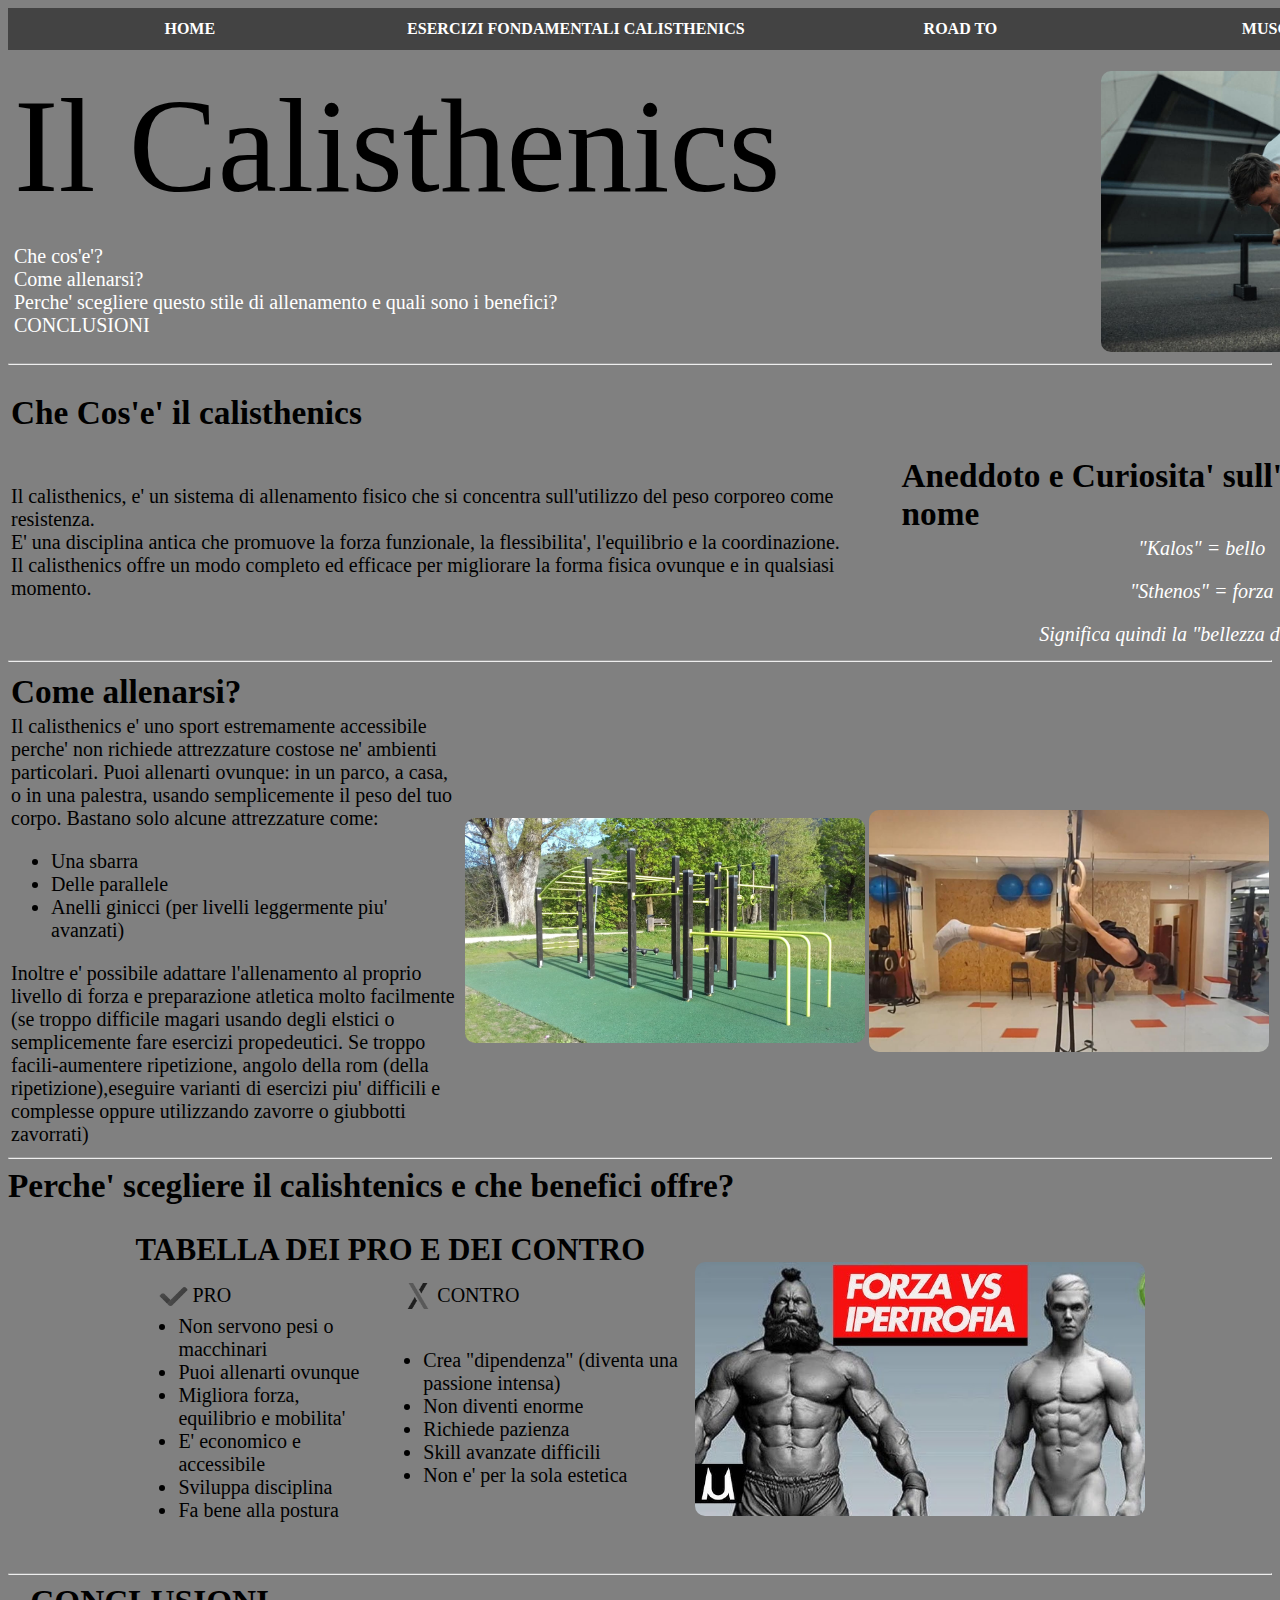
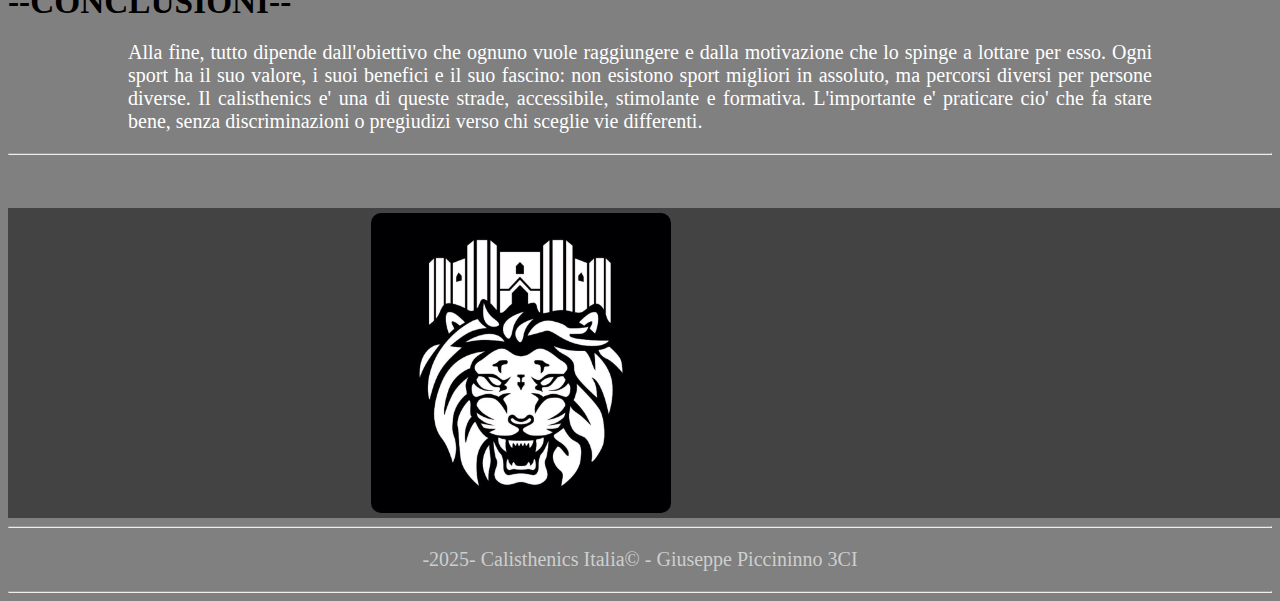
<file: index.html>
<!DOCTYPE PUBLIC HTML " --//W3C// DTD HTML 4.01 TRANSITIONAL--IT">
<html>
    <head bgcolor="grey">
        <meta http-equiv="Content-Type" content="html/text charset=iso-8859-1">
        <title>Calisthenics Hub</title>
        <link rel="stylesheet" href="./css/style.css">
        <!--Struttura di selezione pagine-->
        <div>
            
        <table class="header">
            <tr padding="5px">
                <th>
                    <a href="./index.html">HOME</a>
                </th>
                <th>
                    <a href="./pagine/esercizi.html">ESERCIZI FONDAMENTALI CALISTHENICS</a>
                </th>
                <th>
                    <a href="./pagine/road_to.html">ROAD TO</a>
                </th>
                <th>
                    <a href="./pagine/muscoli.html">MUSCOLI COINVOLTI</a>
                </th>
                <th>
                    <a href="./pagine/rami_c.html">ALTRI RAMI DEL CALISTHENICS</a>
                </th>
            </tr>
        </table>
        </div>
        <!--TITOLO e SOTTOTITOLO-->
        <table width="1800">
            <tr>
                <td>
                    <table>
                        <tr>
                            <td>
                                <span class="titolo_h">
                                    Il Calisthenics
                                </span>
                            </td>
                        </tr>
                        <tr>
                            <td>
                                <br>
                                <span class="sottotitolo_h">
                                    <a href="#cosa-e">Che cos'e'? </a> <br>
                                    <a href="#come-a">Come allenarsi?</a> <br>
                                    <a href="#pro_contro">Perche' scegliere questo stile di allenamento e quali sono i benefici?</a><br>
                                    <a href="#conclusioni">CONCLUSIONI</a>
                                </span>
                            </td>
                        </tr>
                    </table>
                </td>
                <td>
                    <br>
                    <img src="./img/home_page/planche.jpg" alt="foto rappresentativa del calisthenics" width="500px">
                </td>
            </tr>
        </table>
        <hr>
    </head>
    <body bgcolor="grey">
        <!--Che Cos'è il Calishenics-->
        <br>
        <table width="1500">
            <tr>
                <td>
                    <span>
                        <b>Che Cos'e' il calisthenics</b>
                    </span>
                </td>
            </tr>
            <tr>
                <td>
                    <span id="cosa-e">
                        Il calisthenics, e' un sistema di allenamento fisico
                        che si concentra sull'utilizzo del peso corporeo come resistenza.<br>
                         E' una disciplina antica che promuove la forza funzionale, la flessibilita',
                          l'equilibrio e la coordinazione. <br>Il calisthenics offre un modo completo ed
                         efficace per migliorare la forma fisica ovunque e in qualsiasi momento.
                    </span>
                </td>
                <td>
                    <table>
                        <tr>
                            <td>
                                <b>Aneddoto e Curiosita' sull'origine del nome</b>
                            </td>
                        </tr>
                        <br>
                        <tr>
                            <td id="aneddoto">
                                <p>
                                   <i>"Kalos" = bello</i> 
                                </p>
                                <p>
                                    <i>"Sthenos" = forza</i> 
                                </p>
                                <p>
                                    <i>Significa quindi la "bellezza della forza"</i> 
                                </p>
                            </td>
                            
                        </tr>
                    </table>
                </td>
            </tr>
        </table>

        <!--Come allenarsi-->
        <hr>
        <table>
            <tr>
                <td>
                    <span >
                        <b>Come allenarsi? </b>
                    </span>
                    <br>
                </td>
            </tr>
            <tr>
                <td colspan="2">
                    <span id="come-a">
                        Il calisthenics e' uno sport estremamente accessibile perche' non richiede attrezzature costose ne' ambienti particolari.
                        Puoi allenarti ovunque: in un parco, a casa, o in una palestra, usando semplicemente il peso del tuo corpo.
                        Bastano solo alcune attrezzature come:
                        <ul>    
                            <li>Una sbarra</li>
                            <li>Delle parallele</li>
                            <li>Anelli ginicci (per livelli leggermente piu' avanzati)</li>
                        </ul>
                        Inoltre e' possibile adattare l'allenamento al proprio livello di forza e preparazione atletica molto facilmente
                        (se troppo difficile magari usando degli elstici o semplicemente fare esercizi propedeutici. Se troppo facili-aumentere ripetizione,
                        angolo della rom (della ripetizione),eseguire varianti di esercizi piu' difficili e complesse oppure utilizzando zavorre o giubbotti zavorrati)
                    </span>
                </td>
                <td>
                    <img src="./img/home_page/parco_calistenico.jpg" alt="parco calisthenics" width="400">
                </td>
                <td>
                    <img src="./img/home_page/back_full.jpg" alt="back_full" width="400" >
                </td>
            </tr>
        </table>
        <hr>
        <!--Perchè scegliere il cali e che benefici offre-->
        <span>
            <b>Perche' scegliere il calishtenics e che benefici offre?</b>
        </span>
        <table id="pro_contro">
            <tr>
                <td>
                    <table>
                        <caption>TABELLA DEI PRO E DEI CONTRO</caption>
                        <tr>
                            <td  width="50px" align="right">
                                <img src="./img/home_page/icons8-segno-di-spunta-48.png" alt="spunta pro" width="30">
                            </td>
                            <td align="left">
                                PRO
                            </td >
                            <td  width="50px" align="right">
                                <img src="./img/home_page/icons8-x-48.png" alt="spunta contro" width="30">
                            </td>
                            <td align="left">
                                CONTRO
                            </td>
                        </tr>
                        <tr>
                            <td colspan="2">
                                <ul>
                                    <li>Non servono pesi o macchinari<br></li>
                                    <li>Puoi allenarti ovunque<br></li>
                                    <li>Migliora forza, equilibrio e mobilita'</li>
                                    <li>E' economico e accessibile</li>
                                    <li>Sviluppa disciplina</li>
                                    <li>Fa bene alla postura</li>
                                </ul> 
                            </td>
                            <td colspan="2">
                                <ul>
                                    <li>Crea "dipendenza" (diventa una passione intensa)</li>
                                    <li>Non diventi enorme</li>
                                    <li>Richiede pazienza</li>
                                    <li>Skill avanzate difficili</li>
                                    <li>Non e' per la sola estetica</li>
                                </ul>
                        
                            </td>
                        </tr>
                    </table>
                </td>
                <td>
                    <img src="./img/home_page/cali_vs_palestra.jpg" alt="foto cali vs BB" width="450x">
                </td>
            </tr>
        </table>
        <hr>
        <!--Conclusioni-->
        <span>
            <b>
                --CONCLUSIONI--
            </b>
        </span>
        <br>
        <p id="conclusioni">
            Alla fine, tutto dipende dall'obiettivo che ognuno vuole raggiungere e dalla motivazione che lo spinge a lottare per esso.
            Ogni sport ha il suo valore, i suoi benefici e il suo fascino: non esistono sport migliori in assoluto, ma percorsi diversi per persone diverse.
            Il calisthenics e' una di queste strade, accessibile, stimolante e formativa.
            L'importante e' praticare cio' che fa stare bene, senza discriminazioni o pregiudizi verso chi sceglie vie differenti.
        </p>
        <hr>
        <!--PIEDE DELLA PAGINA-->
        <table class="piede_p">
            <tr>
                <caption>Link Riferimento CXA CREW</caption>
                <th>
                    <img src="./img/CXA.jpg" width="300px" alt="LOGO CXA">
                </th>
                <th>
                    <table>
                        <tr>
                            <th>
                                <a target="_blank" href="https://www.facebook.com/cxacrew/"><img src="./img/icons8-facebook-logo-50.png" ></a>
                                <a target="_blank" href="https://www.instagram.com/cxa_crew/"><img width="50px" src="./img/icons8-instagram-logo-48.png"></a>
                            </th>
                        </tr>
                        <tr>
                            <th>
                                Canali social CXA CREW
                            </th>
                        </tr>
                    </table> 
                </th>
            </tr>
        </table>
        <!--COPYRIGHT-->
        <hr>
        <p class="cr">
            -2025- Calisthenics Italia&copy - Giuseppe Piccininno 3CI
        </p> 
           
        <hr>
    </body>
    
</html>
</file>
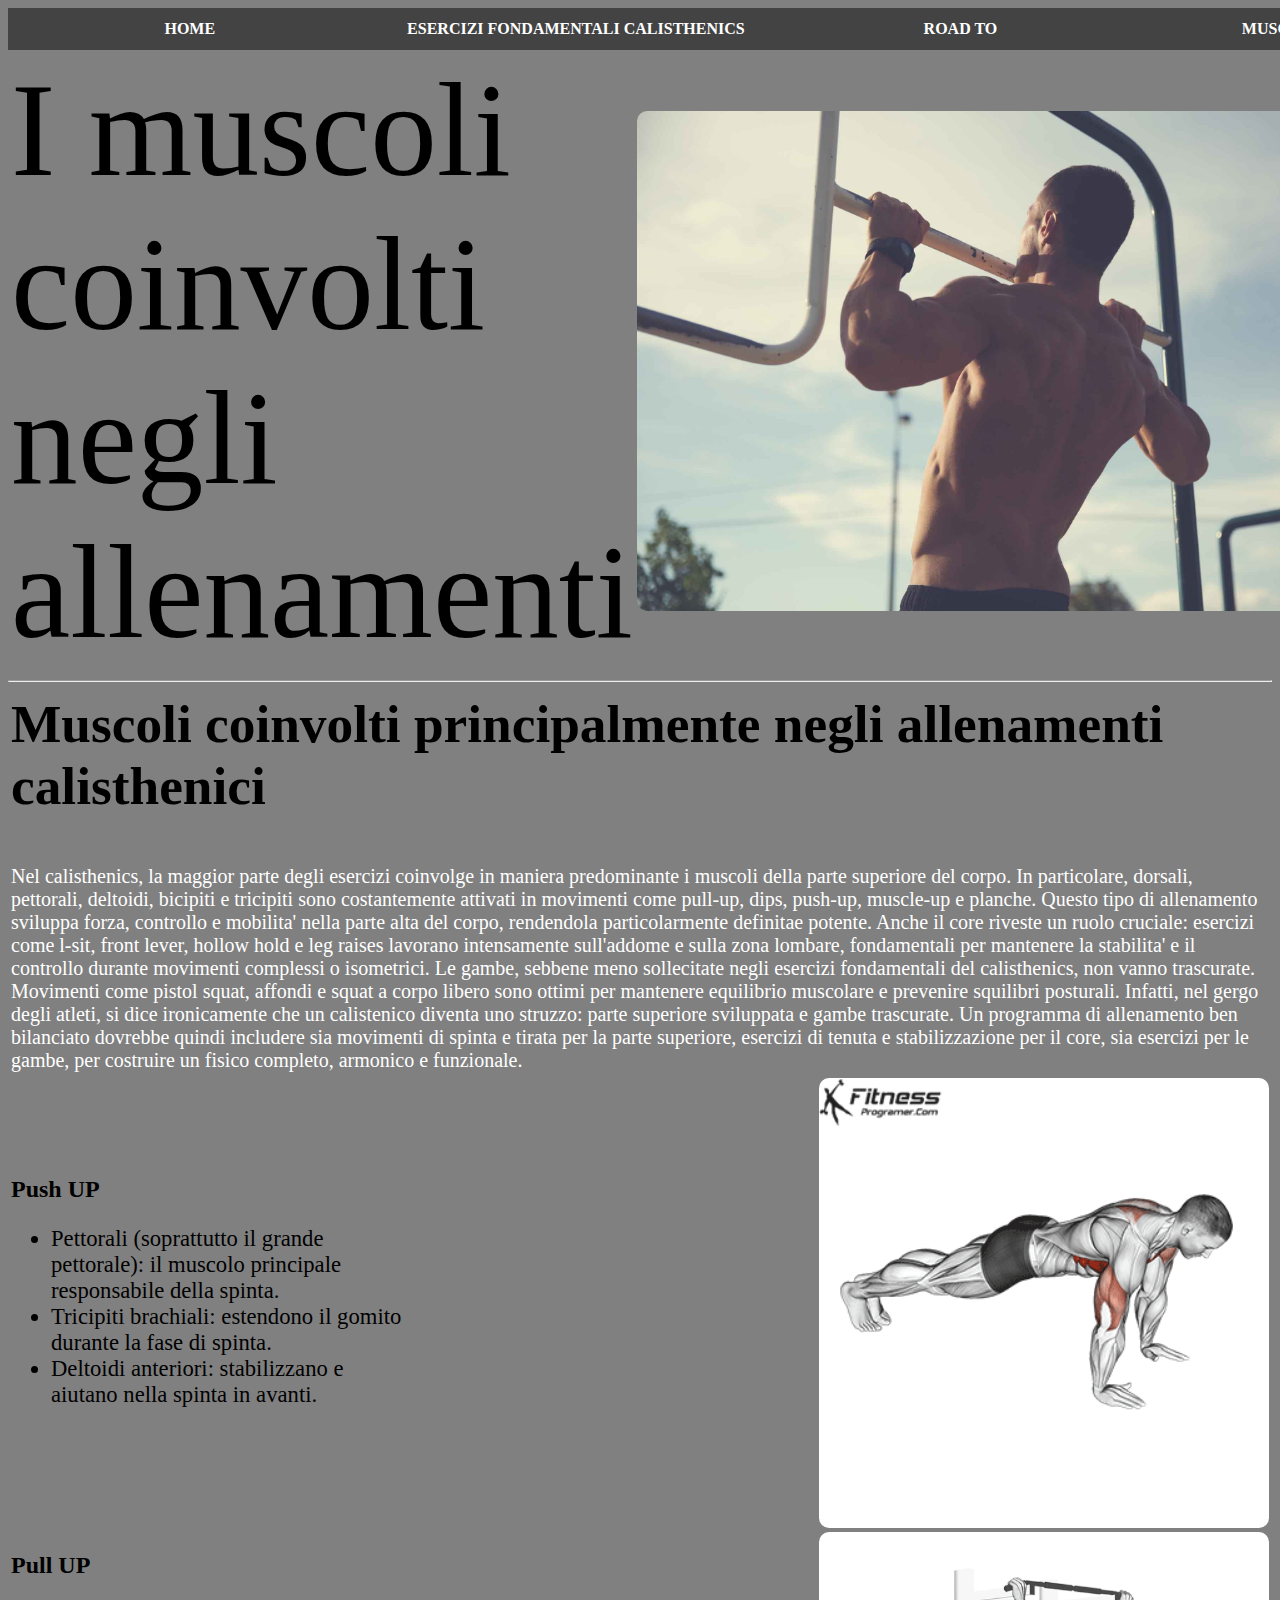
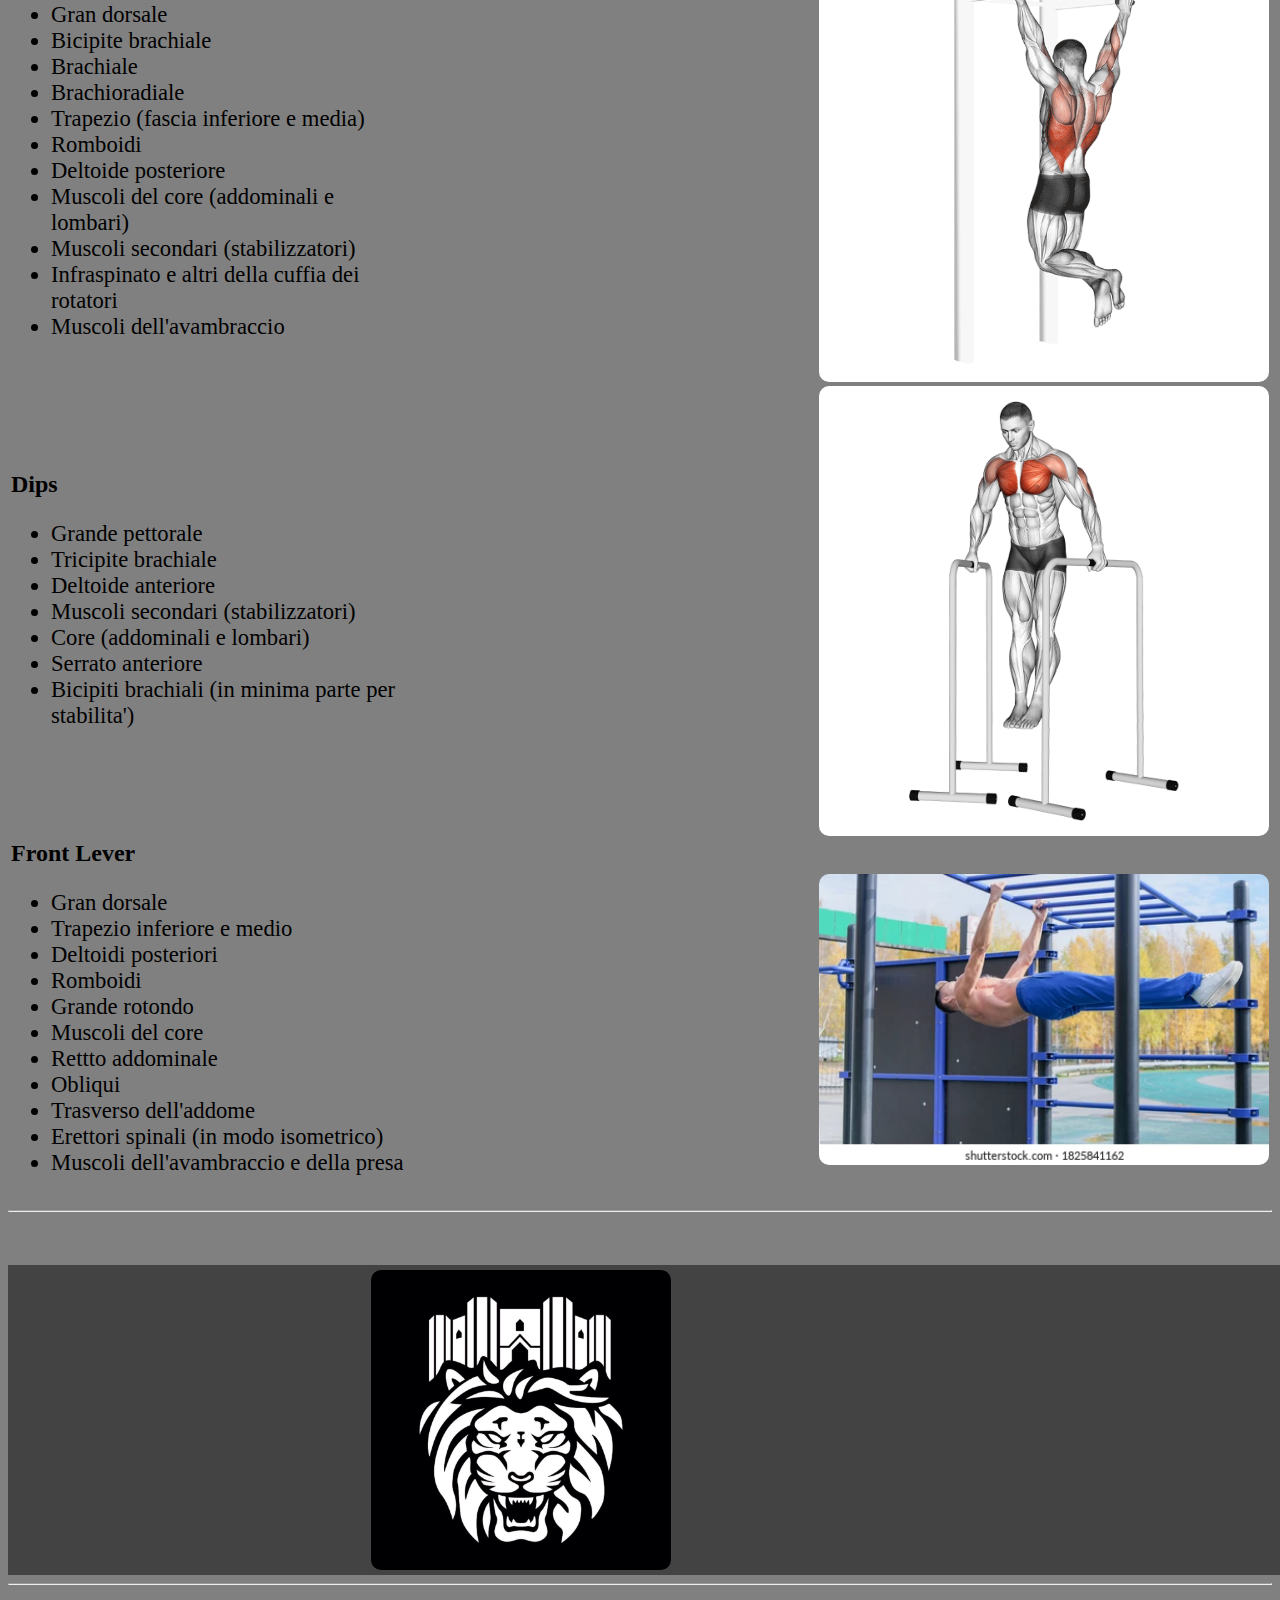
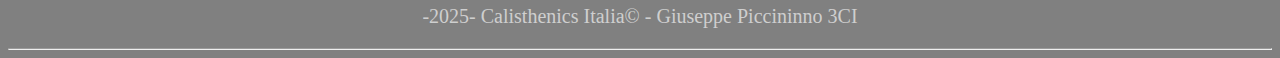
<file: pagine/muscoli.html>
<!DOCTYPE PUBLIC HTML " --//W3C// DTD HTML 4.01 TRANSITIONAL--IT">
<html>
    <head bgcolor="grey">
        <meta http-equiv="Content-Type" content="html/text charset=iso-8859-1">
        <title>MUSCOLI COINVOLTI</title>
        <link rel="stylesheet" href="../css/style.css">
        <!--Struttura di selezione pagine-->
        <div>
            
        <table class="header">
            <tr padding="5px">
                <th>
                    <a href="../index.html">HOME</a>
                </th>
                <th>
                    <a href="./esercizi.html">ESERCIZI FONDAMENTALI CALISTHENICS</a>
                </th>
                <th>
                    <a href="./road_to.html">ROAD TO</a>
                </th>
                <th>
                    <a href="./muscoli.html">MUSCOLI COINVOLTI</a>
                </th>
                <th>
                    <a href="./rami_c.html">ALTRI RAMI DEL CALISTHENICS</a>
                </th>
            </tr>
        </table>
        </div>
    </head>
    <body bgcolor="grey">
        <!--Titolo e intestazione-->
        <table>
            <tr>
                <td class="titolo_m">
                    <span>
                        I muscoli coinvolti negli allenamenti
                    </span>
                </td>
                <td>
                    <img title="pull-up" alt="pull-up" src="../img/muscoli/pull-up.jpg" width="750">
                </td>
            </tr>
        </table>

        <hr>
        <!--Spiegazione di quali sono i muscoli principalmente allenati nel cali-->
        <table class="s_muscoli">
            <tr>
                <td>
                    <h2>Muscoli coinvolti principalmente negli allenamenti calisthenici</h2>
                    
                </td>
            </tr>
            <tr>
                <td >
                    <p >
                        Nel calisthenics, la maggior parte degli esercizi coinvolge in maniera predominante
                        i muscoli della parte superiore del corpo. In particolare, dorsali, pettorali, 
                        deltoidi, bicipiti e tricipiti sono costantemente attivati in movimenti come pull-up,
                        dips, push-up, muscle-up e planche. Questo tipo di allenamento sviluppa forza, 
                        controllo e mobilita' nella parte alta del corpo, rendendola particolarmente definitae potente.
                        Anche il core riveste un ruolo cruciale: esercizi come l-sit, front lever, hollow hold 
                        e leg raises lavorano intensamente sull'addome e sulla zona lombare, fondamentali per 
                        mantenere la stabilita' e il controllo durante movimenti complessi o isometrici.
                        Le gambe, sebbene meno sollecitate negli esercizi fondamentali del calisthenics, non vanno
                        trascurate. Movimenti come pistol squat, affondi e squat a corpo libero sono ottimi per 
                        mantenere equilibrio muscolare e prevenire squilibri posturali. Infatti, nel gergo degli 
                        atleti, si dice ironicamente che un calistenico diventa uno struzzo: parte superiore 
                        sviluppata e gambe trascurate.
                        Un programma di allenamento ben bilanciato dovrebbe quindi includere sia movimenti di 
                        spinta e tirata per la parte superiore, esercizi di tenuta e stabilizzazione per il 
                        core, sia esercizi per le gambe, per costruire un fisico completo, armonico e funzionale.
                    </p>
                </td>
            </tr>
        </table>
        <!--Alcuni Esercizi -->
        <table class="esercizi">
            <tr>
                <!--Push up-->
                <td class="esercizi">
                    <h2>Push UP</h2>
                    <ul >
                        <li>Pettorali (soprattutto il grande pettorale): il muscolo principale responsabile della spinta.</li>
                        <li>Tricipiti brachiali: estendono il gomito durante la fase di spinta.</li>
                        <li>Deltoidi anteriori: stabilizzano e aiutano nella spinta in avanti.</li>
                    </ul>
                </td>
                <td width="400"></td>
                <td >
                    <img width="450" title="push-ups" alt="muscoli coinvolti nei push up" src="../img/esercizi_fondamentali/push-up-gif.gif">
                </td>
            </tr>
            <!--Pull-UP-->
            <tr>
                <td class="esercizi">
                    <h2>Pull UP</h2>
                    <ul>
                        <li>Gran dorsale </li>
                        <li>Bicipite brachiale</li>
                        <li>Brachiale</li>
                        <li>Brachioradiale</li>
                        <li>Trapezio (fascia inferiore e media)</li>
                        <li>Romboidi</li>
                        <li>Deltoide posteriore</li>
                        <li>Muscoli del core (addominali e lombari)</li>
                        <li>Muscoli secondari (stabilizzatori)</li>
                        <li>Infraspinato e altri della cuffia dei rotatori</li>
                        <li>Muscoli dell'avambraccio</li>
                    </ul>
                </td>
                <td width="400"></td>
                <td>
                    <img width="450" title="pull-up" alt="pull-up" src="../img/muscoli/pull_up.gif">
                </td>
            </tr>
            
            <tr>
                <!--Dips-->
                <td class="esercizi">
                    <h2>Dips</h2>
                    <ul >
                        <li>Grande pettorale</li>
                        <li>Tricipite brachiale</li>
                        <li>Deltoide anteriore</li>
                        <li>Muscoli secondari (stabilizzatori)</li>
                        <li>Core (addominali e lombari)</li>
                        <li>Serrato anteriore</li>
                        <li>Bicipiti brachiali (in minima parte per stabilita')</li>
                    </ul>
                </td>
                <td width="400"></td>
                <td >
                    <img width="450" title="dips" alt="muscoli coinvolti nei Dips" src="../img/muscoli/parallel-bar-dips.gif">
                </td>
            </tr>
            <!--Front Lever-->
            <tr>
                <td class="esercizi">
                    <h2>Front Lever</h2>
                    <ul >
                        <li>Gran dorsale</li>
                        <li>Trapezio inferiore e medio</li>
                        <li>Deltoidi posteriori</li>
                        <li>Romboidi</li>
                        <li>Grande rotondo</li>
                        <li>Muscoli del core</li>
                        <li>Rettto addominale</li>
                        <li>Obliqui</li>
                        <li>Trasverso dell'addome</li>
                        <li>Erettori spinali (in modo isometrico)</li>
                        <li>Muscoli dell'avambraccio e della presa</li>
                    </ul>
                </td>
                <td width="400"></td>
                <td>
                    <img width="450" title="front-lever" alt="front-lever" src="../img/muscoli/front_lever.webp">
                </td>
            </tr>
        </table>
        <hr>   
        <!--PIEDE DELLA PAGINA-->
        <table class="piede_p">
            <tr>
                <caption>Link Riferimento CXA CREW</caption>
                <th>
                    <img src="../img/CXA.jpg" width="300px" alt="LOGO CXA">
                </th>
                <th>
                    <table>
                        <tr>
                            <th>
                                <a title="CXA Facebook" target="_blank" href="https://www.facebook.com/cxacrew/"><img src="../img/icons8-facebook-logo-50.png" ></a>
                                <a title="CXA Instagram" target="_blank" href="https://www.instagram.com/cxa_crew/"><img width="50px" src="../img/icons8-instagram-logo-48.png"></a>
                            </th>
                        </tr>
                        <tr>
                            <th>
                                Canali social CXA CREW
                            </th>
                        </tr>
                    </table> 
                </th>
            </tr>
        </table>
        <!--COPYRIGHT-->
        <hr>
        <p class="cr">
            -2025- Calisthenics Italia&copy - Giuseppe Piccininno 3CI
        </p> 
           
        <hr>
    </body>
    </body>
</html>
</file>
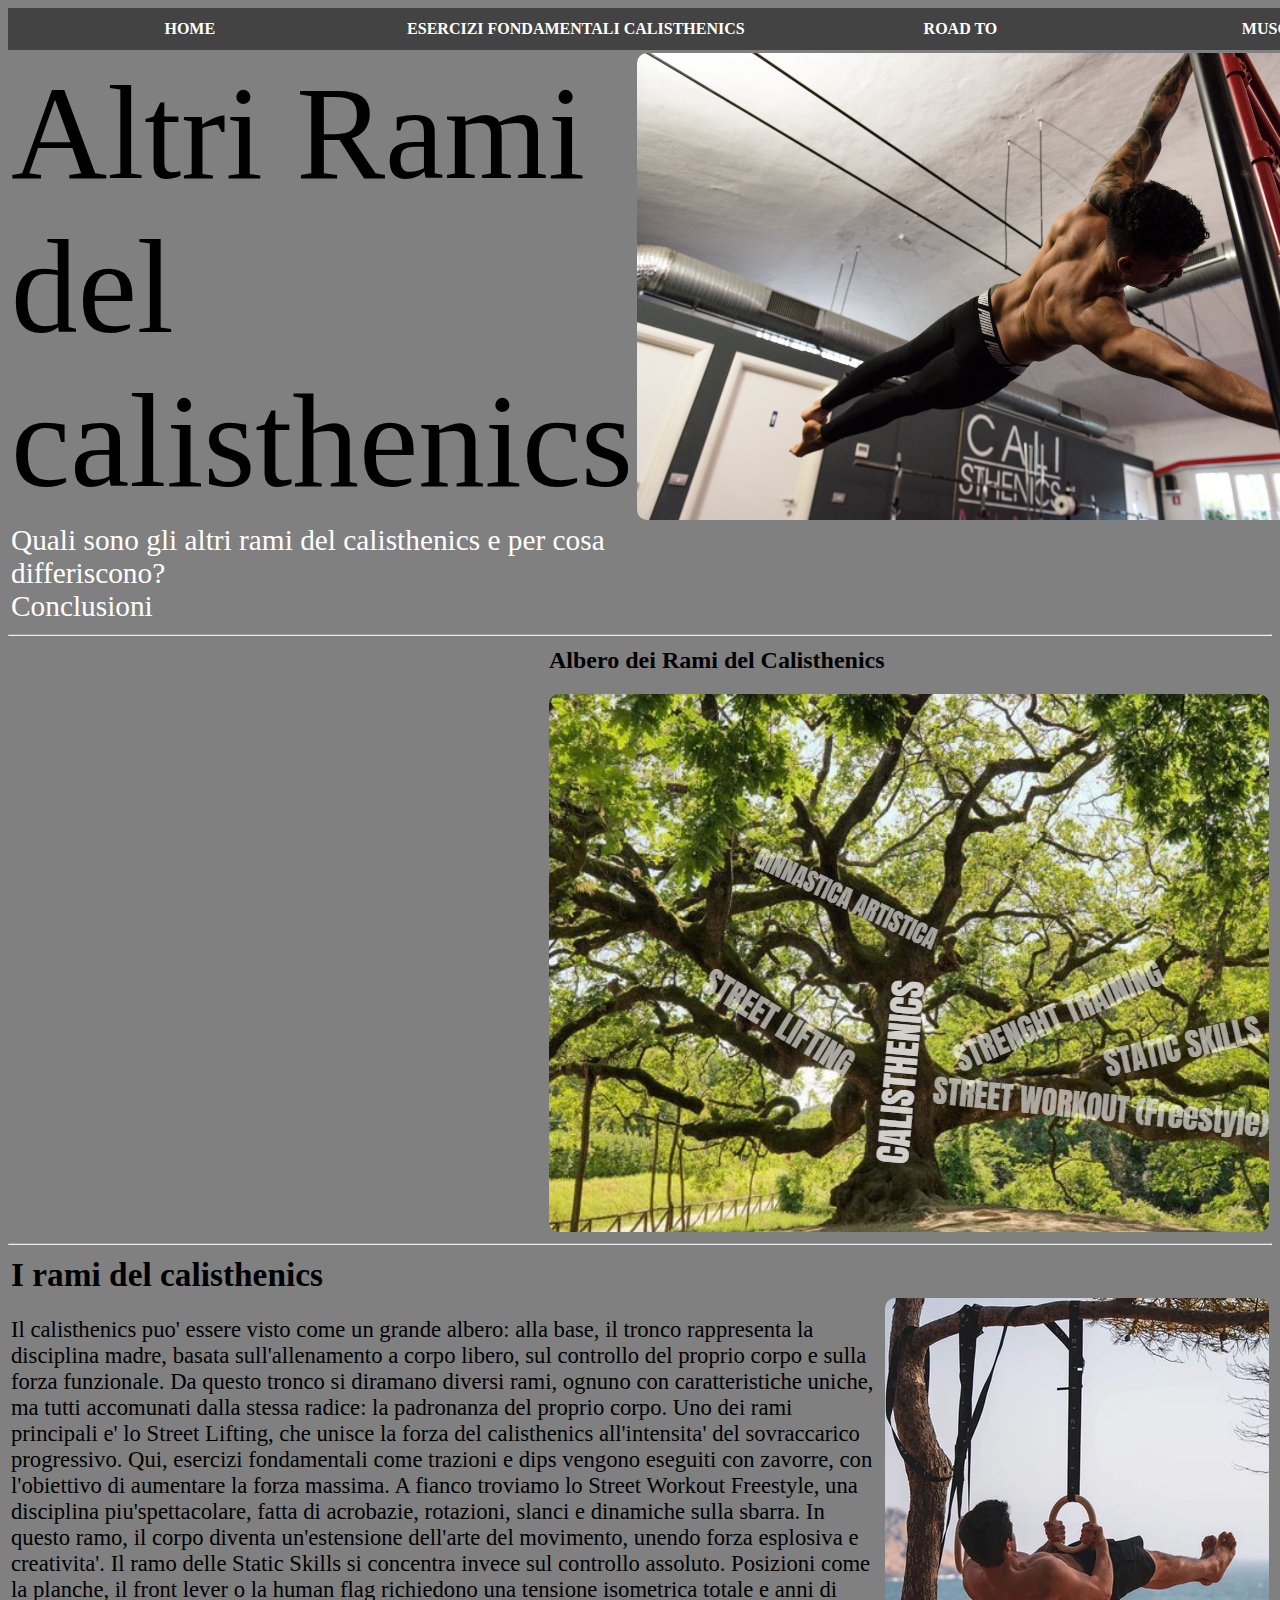
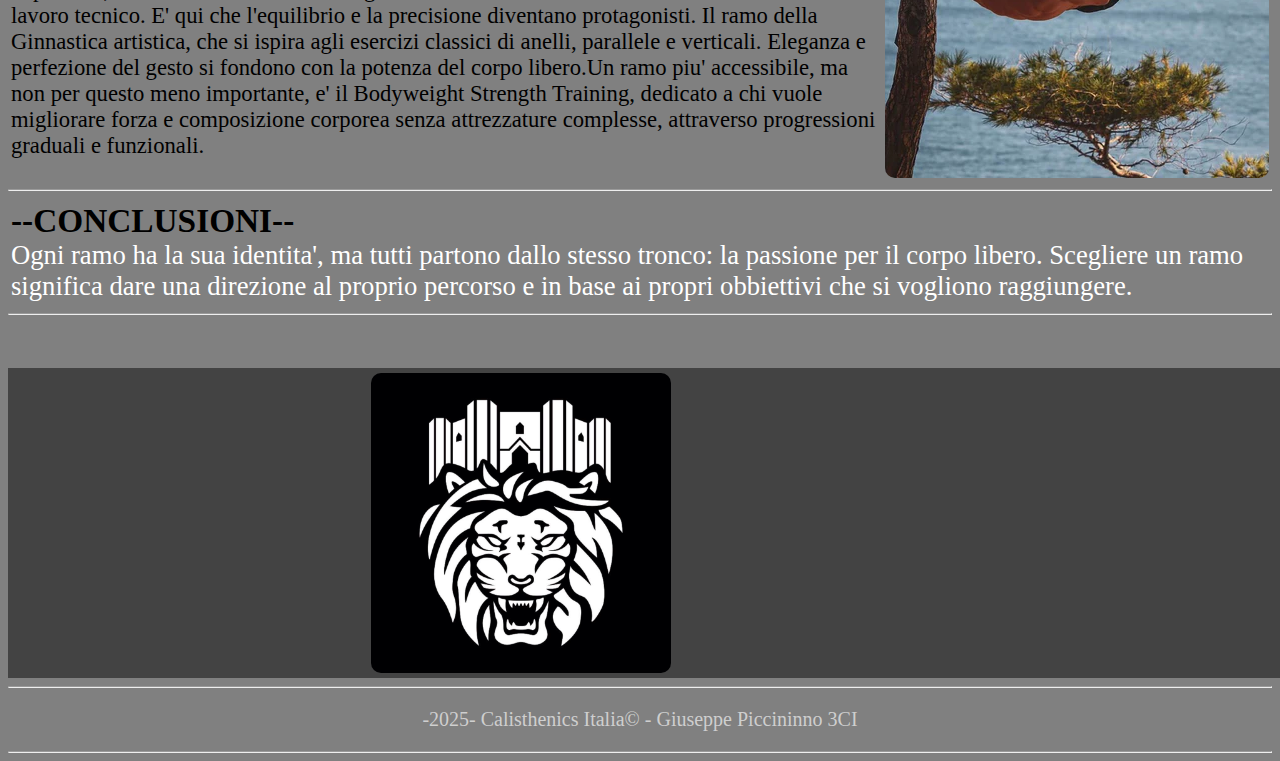
<file: pagine/rami_c.html>
<!DOCTYPE PUBLIC HTML " --//W3C// DTD HTML 4.01 TRANSITIONAL--IT">
<html>
    <head bgcolor="grey">
        <meta http-equiv="Content-Type" content="html/text charset=iso-8859-1">
        <title>ALTRI RAMI DEL CALISTHENICS</title>
        <link rel="stylesheet" href="../css/style.css">
        <!--Struttura di selezione pagine-->
        <div>
            
        <table class="header">
            <tr padding="5px">
                <th>
                    <a href="../index.html">HOME</a>
                </th>
                <th>
                    <a href="./esercizi.html">ESERCIZI FONDAMENTALI CALISTHENICS</a>
                </th>
                <th>
                    <a href="./road_to.html">ROAD TO</a>
                </th>
                <th>
                    <a href="./muscoli.html">MUSCOLI COINVOLTI</a>
                </th>
                <th>
                    <a href="./rami_c.html">ALTRI RAMI DEL CALISTHENICS</a>
                </th>
            </tr>
        </table>
        </div>
    </head>
    <body bgcolor="grey">
        <!--TITOLO e INTESTAZIONE-->
        <table>
            <tr>
                <td class="titolo_ar">
                    <span>
                        Altri Rami del calisthenics
                    </span>
                    
                </td>
                <td>
                    <img width="700" title="bandiera" alt="bandiera" src="../img/rami_cxa/bandiera.jpg">
                </td>
            </tr>
            <tr>
                <td class="sottotitolo_ar">
                    
                        <a href="#rami_cx">Quali sono gli altri rami del calisthenics e per cosa differiscono?</a><br>
                        <a href="#conclusione_ar">Conclusioni</a>
                    
                </td>
            </tr>
        </table>
        <hr>
        <!--Immagine albero del calisthenics-->
        <table >
            <tr>
                <td width="45%"></td>
                <td class="esercizi">
                    <h2>Albero dei Rami del Calisthenics</h2>
                    <img  alt="Albero della vita" title="albero rami del calisthenics" src="../img/rami_cxa/albero_rami.png">
                </td>
            </tr>
        </table>
        <hr>
        <!--Spigazione RAMI-->
        <table id="rami_cx">
            <tr>
                <td>
                    <b>I rami del calisthenics</b>
                </td>
            </tr>
            <tr>
                <td class="esercizi">
                    <span>
                        Il calisthenics puo' essere visto come un grande albero: alla base, il tronco rappresenta la disciplina madre, 
                        basata sull'allenamento a corpo libero, sul controllo del proprio corpo e sulla forza funzionale. 
                        Da questo tronco si diramano diversi rami, ognuno con caratteristiche uniche, ma tutti accomunati dalla stessa radice:
                        la padronanza del proprio corpo.
                        Uno dei rami principali e' lo Street Lifting, che unisce la forza del calisthenics all'intensita' del sovraccarico 
                        progressivo. Qui, esercizi fondamentali come trazioni e dips vengono eseguiti con zavorre, con l'obiettivo di aumentare la forza massima.
                        A fianco troviamo lo Street Workout Freestyle, una disciplina piu'spettacolare, fatta di acrobazie, rotazioni, slanci 
                        e dinamiche sulla sbarra. In questo ramo, il corpo diventa un'estensione dell'arte del movimento, unendo forza esplosiva e creativita'.
                        Il ramo delle Static Skills si concentra invece sul controllo assoluto. Posizioni come la planche, il front lever o la human flag 
                        richiedono una tensione isometrica totale e anni di lavoro tecnico. E' qui che l'equilibrio e la precisione diventano protagonisti.
                        Il ramo della Ginnastica artistica, che si ispira agli esercizi classici di anelli, parallele e verticali. 
                        Eleganza e perfezione del gesto si fondono con la potenza del corpo libero.Un ramo piu' accessibile, 
                        ma non per questo meno importante, e' il Bodyweight Strength Training, dedicato a chi vuole migliorare 
                        forza e composizione corporea senza attrezzature complesse, attraverso progressioni graduali e funzionali.              
                    </span>
                </td>
                <td >
                    <img title="victoria" alt="foto victoria" src="../img/rami_cxa/victoria_lever.webp">
                </td>
            </tr>
        </table>
        <hr>
        <!--CONCLUSIONE-->
        <table id="conclusione_ar">
            <tr>
                <td class="conclusione_ar">
                    <b>--CONCLUSIONI--</b>
                    <br>
                    <span >
                        Ogni ramo ha la sua identita', ma tutti partono dallo stesso tronco: la passione per il corpo libero. 
                        Scegliere un ramo significa dare una direzione al proprio percorso e in base ai propri obbiettivi che 
                        si vogliono raggiungere.
                    </span>
                </td>
            </tr>
        </table>
        <hr>
        <!--PIEDE DELLA PAGINA-->
        <table class="piede_p">
            <tr>
                <caption>Link Riferimento CXA CREW</caption>
                <th>
                    <img src="../img/CXA.jpg" width="300px" alt="LOGO CXA">
                </th>
                <th>
                    <table>
                        <tr>
                            <th>
                                <a title="CXA Facebook" target="_blank" href="https://www.facebook.com/cxacrew/"><img src="../img/icons8-facebook-logo-50.png" ></a>
                                <a title="CXA Instagram" target="_blank" href="https://www.instagram.com/cxa_crew/"><img width="50px" src="../img/icons8-instagram-logo-48.png"></a>
                            </th>
                        </tr>
                        <tr>
                            <th>
                                Canali social CXA CREW
                            </th>
                        </tr>
                    </table> 
                </th>
            </tr>
        </table>
        <!--COPYRIGHT-->
        <hr>
        <p class="cr">
            -2025- Calisthenics Italia&copy - Giuseppe Piccininno 3CI
        </p> 
           
        <hr>
    </body>
    </body>
</html>
</file>
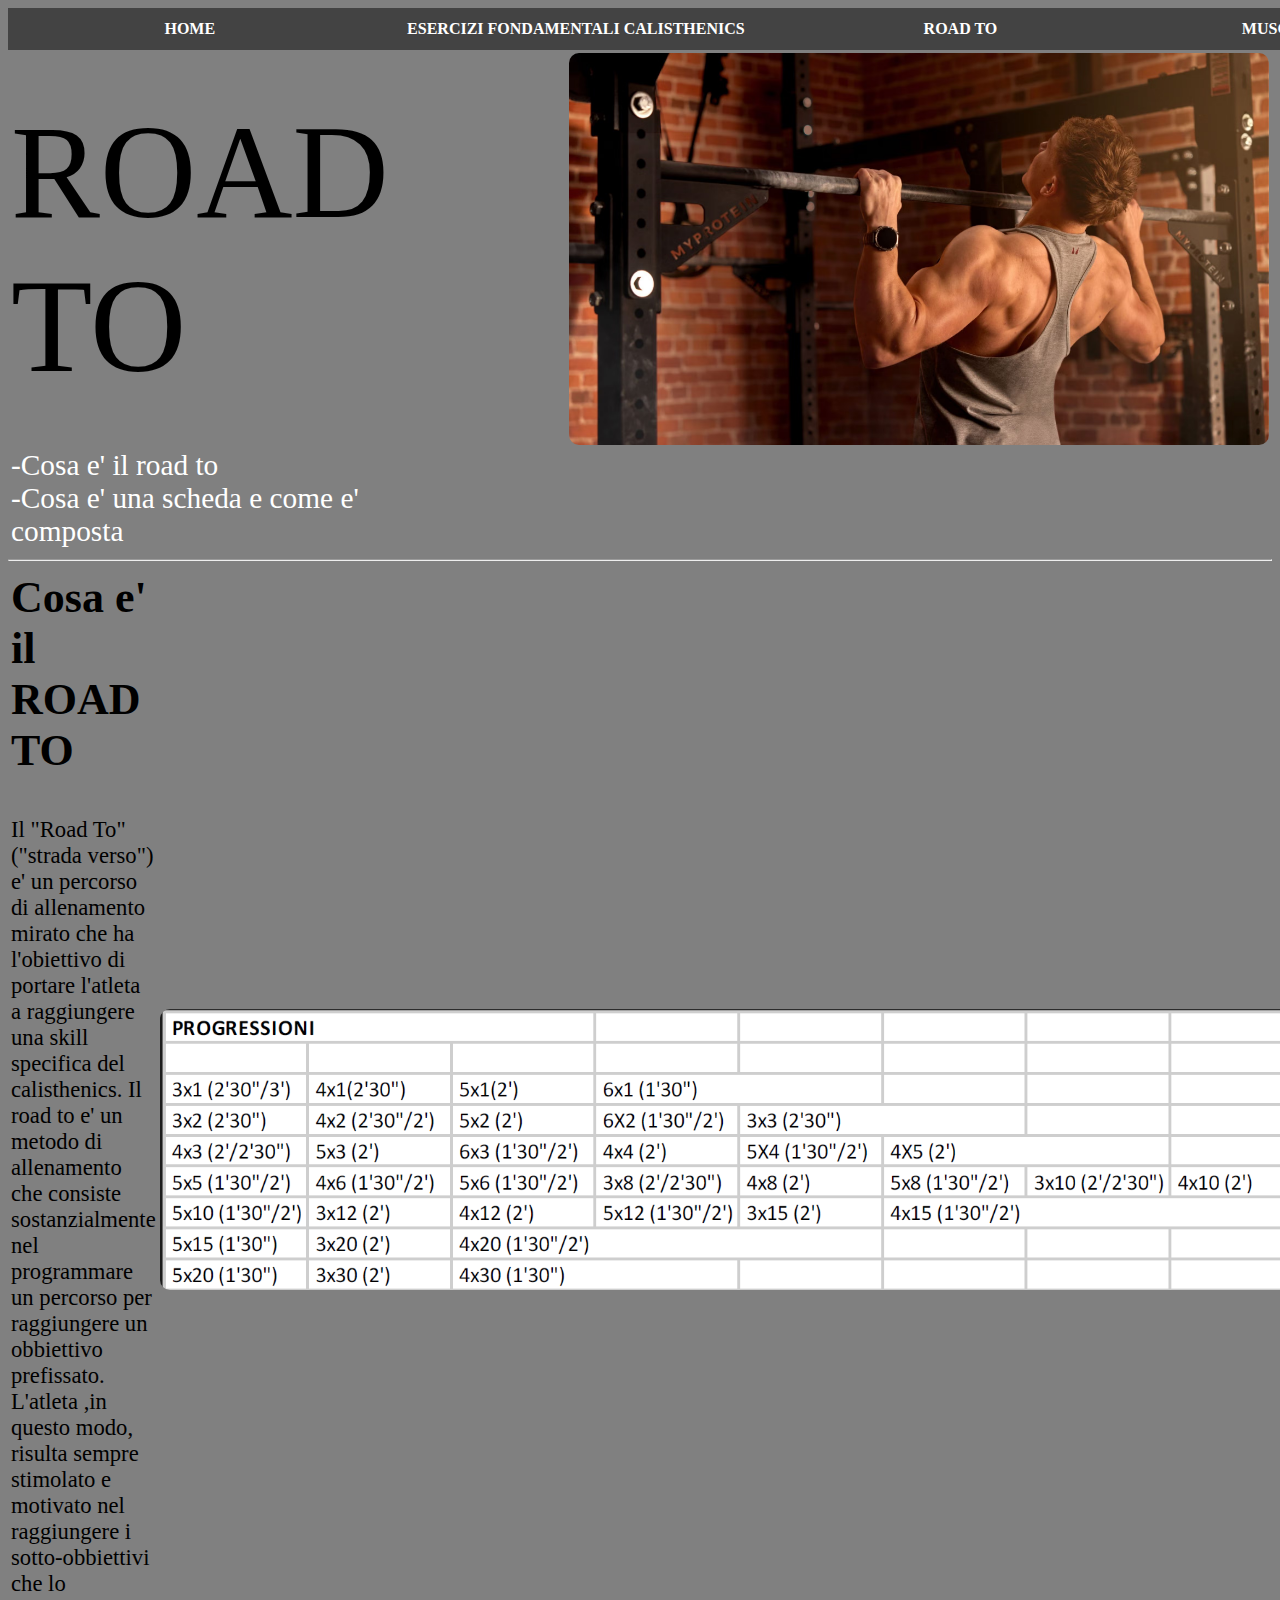
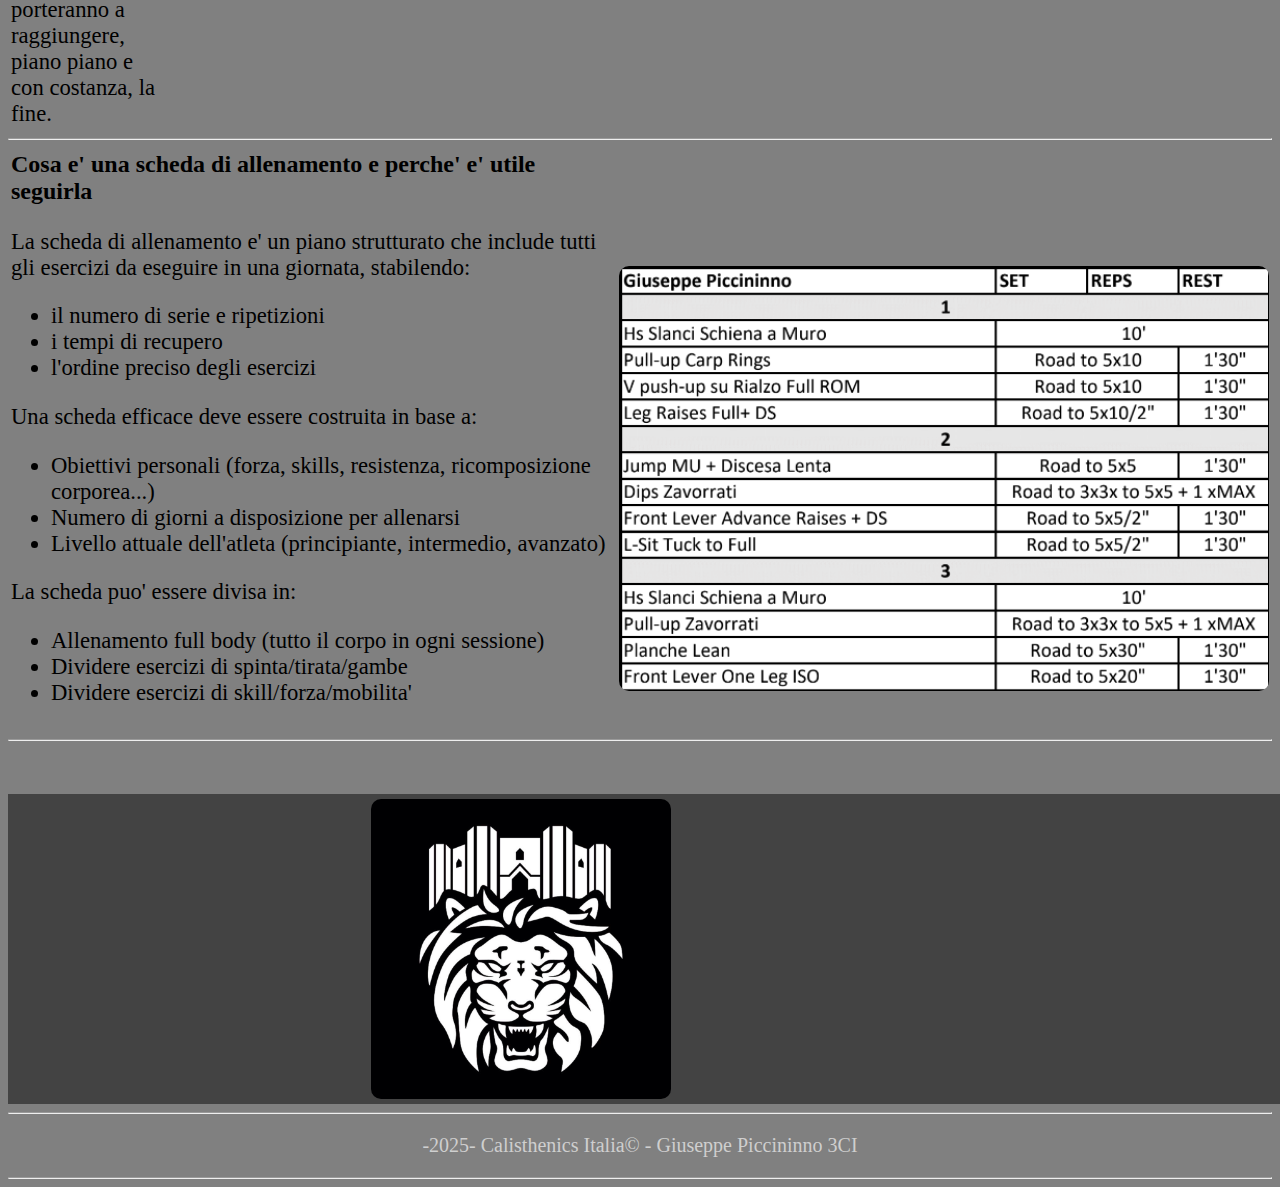
<file: pagine/road_to.html>
<!DOCTYPE PUBLIC HTML " --//W3C// DTD HTML 4.01 TRANSITIONAL--IT">
<html>
    <head bgcolor="grey">
        <meta http-equiv="Content-Type" content="html/text charset=iso-8859-1">
        <title>ROAD TO</title>
        <link rel="stylesheet" href="../css/style.css">
        <!--Struttura di selezione pagine-->
        <div>
            
        <table class="header">
            <tr padding="5px">
                <th>
                    <a href="../index.html">HOME</a>
                </th>
                <th>
                    <a href="./esercizi.html">ESERCIZI FONDAMENTALI CALISTHENICS</a>
                </th>
                <th>
                    <a href="./road_to.html">ROAD TO</a>
                </th>
                <th>
                    <a href="./muscoli.html">MUSCOLI COINVOLTI</a>
                </th>
                <th>
                    <a href="./rami_c.html">ALTRI RAMI DEL CALISTHENICS</a>
                </th>
            </tr>
        </table>
        </div>
    </head>
    <body bgcolor="grey">
        <!--Titolo Pagina-->
        <table>
            <tr>
                <td>
                    <span class="titolo_rt">
                        ROAD TO
                    </span>
                    
                </td>
                <td width="500"></td>
                <td>
                    <img alt="Foto wide pull up" title="wide pull-up" src="../img/road_to/t_wide.avif" width="700">
                </td>
            </tr>
            <tr>
                <td class="sottotitolo_rt">
                    <a href="#sottotitolo_rt">-Cosa e' il road to<br></a>
                    <a href="#scheda_a">-Cosa e' una scheda e come e' composta</a>
                </td>
            </tr>
        </table>
        <hr>
        <!--Cosa è il road to-->
        <table id="sottotitolo_rt">
            <tr>
                <td class="sottotitolo_rt">
                    <h2>Cosa e' il ROAD TO</h2>
                </td>
                <td rowspan="2"> 
                    <img title="Tablella del road to" alt="Tablela del road to" src="../img/road_to/road_to.png" width="1300">
                </td>
            </tr>
            <tr>
                <td class="t_sottotitolo_rt">
                    <span >
                        Il "Road To" ("strada verso") e' un percorso di allenamento mirato
                        che ha l'obiettivo di portare l'atleta a raggiungere 
                        una skill specifica del calisthenics.
                        Il road to e' un metodo di allenamento che consiste sostanzialmente
                        nel programmare un percorso per raggiungere un obbiettivo prefissato.
                        L'atleta ,in questo modo, risulta sempre stimolato e motivato nel
                        raggiungere i sotto-obbiettivi che lo porteranno a raggiungere, piano piano
                        e con costanza, la fine.
                    </span>
                </td>
            </tr>
        </table>
        <hr>
        <!--Cosa è la scheda di allenamento e perchè è utile seguirla-->
        <table class="scheda_a">
            <tr>
                <td id="scheda_a">
                    <h2>Cosa e' una scheda di allenamento e perche' e' utile seguirla</h2>
                </td>
            </tr>
            <tr>
                <td class="scheda_a">
                    <span>
                        La scheda di allenamento e' un piano strutturato che include tutti gli esercizi 
                        da eseguire in una giornata, stabilendo:
                    </span>        
                    <ul>
                        <li>il numero di serie e ripetizioni</li>
                        <li>i tempi di recupero</li>
                        <li>l'ordine preciso degli esercizi</li>
                    </ul>
                    <span>
                        Una scheda efficace deve essere costruita in base a:
                    </span>
                    
                    <ul>
                        <li>Obiettivi personali (forza, skills, resistenza, ricomposizione corporea...)</li>
                        <li>Numero di giorni a disposizione per allenarsi</li>
                        <li>Livello attuale dell'atleta (principiante, intermedio, avanzato)</li>
                    </ul>
                
                    <span>
                        La scheda puo' essere divisa in:
                    </span>
                    <ul>
                        <li>Allenamento full body (tutto il corpo in ogni sessione)</li>
                        <li>Dividere esercizi di spinta/tirata/gambe</li>
                        <li>Dividere esercizi di skill/forza/mobilita'</li>
                    </ul>
                </td>
                <td>
                    
                    <img alt="Scheda Calisthenics" title="scheda cali" src="../img/road_to/scheda_cali.png" width="650">
                </td>
            </tr>
        </table>
        <hr>

        <!--PIEDE DELLA PAGINA-->
        <table class="piede_p">
            <tr>
                <caption>Link Riferimento CXA CREW</caption>
                <th>
                    <img src="../img/CXA.jpg" width="300px" alt="LOGO CXA">
                </th>
                <th>
                    <table>
                        <tr>
                            <th>
                                <a title="CXA Facebook" target="_blank" href="https://www.facebook.com/cxacrew/"><img src="../img/icons8-facebook-logo-50.png" ></a>
                                <a title="CXA Instagram" target="_blank" href="https://www.instagram.com/cxa_crew/"><img width="50px" src="../img/icons8-instagram-logo-48.png"></a>
                            </th>
                        </tr>
                        <tr>
                            <th>
                                Canali social CXA CREW
                            </th>
                        </tr>
                    </table> 
                </th>
            </tr>
        </table>
        <!--COPYRIGHT-->
        <hr>
        <p class="cr">
            -2025- Calisthenics Italia&copy - Giuseppe Piccininno 3CI
        </p> 
           
        <hr>
    </body>
    </body>
</html>
</file>
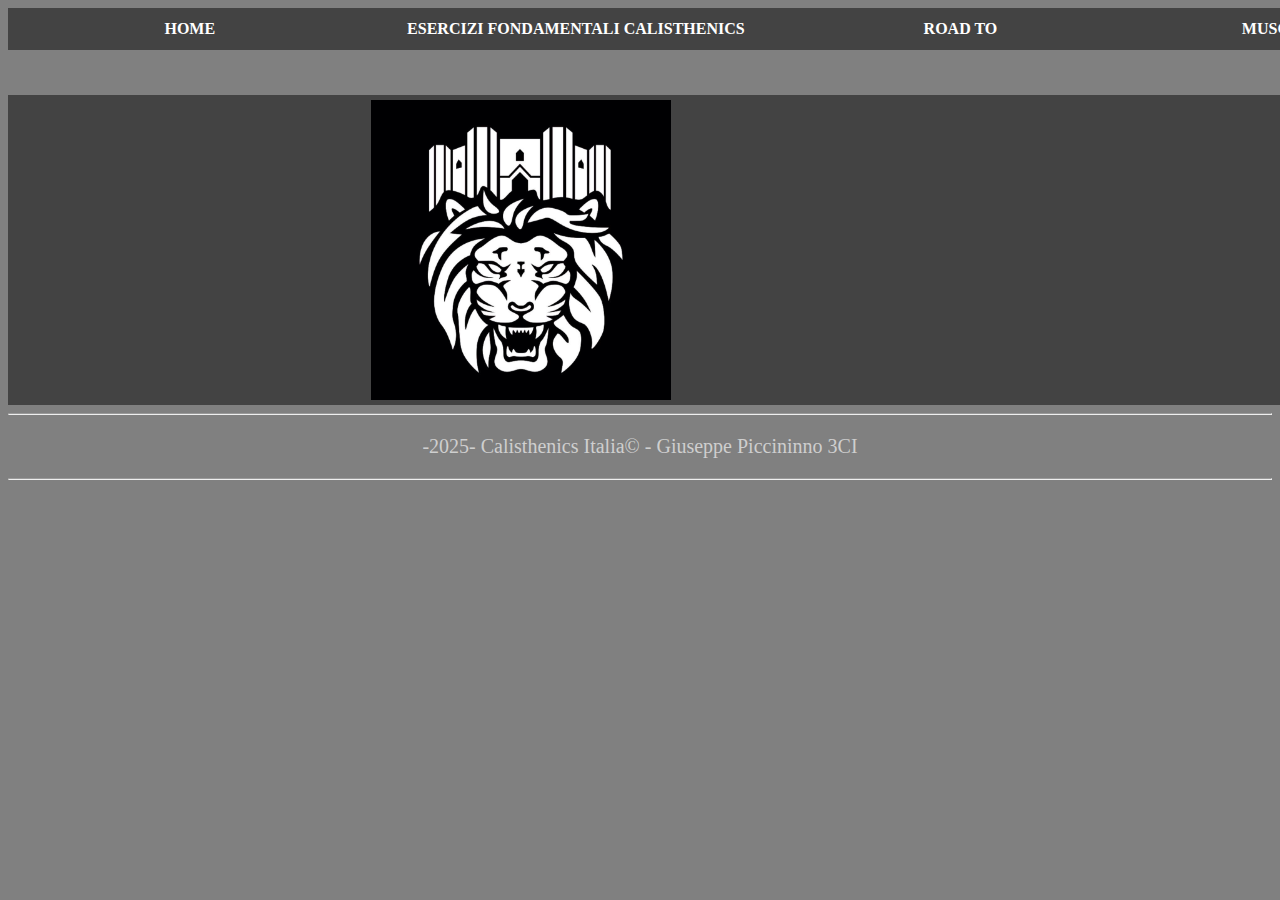
<file: progetto_cali/pagine/muscoli.html>
<!DOCTYPE PUBLIC HTML " --//W3C// DTD HTML 4.01 TRANSITIONAL--IT">
<html>
    <head bgcolor="grey">
        <meta http-equiv="Content-Type" content="html/text charset=iso-8859-1">
        <title>MUSCOLI COINVOLTI</title>
        <link rel="stylesheet" href="../css/style.css">
        <!--Struttura di selezione pagine-->
        <div>
            
        <table class="header">
            <tr padding="5px">
                <th>
                    <a href="../index.html">HOME</a>
                </th>
                <th>
                    <a href="./esercizi.html">ESERCIZI FONDAMENTALI CALISTHENICS</a>
                </th>
                <th>
                    <a href="./road_to.html">ROAD TO</a>
                </th>
                <th>
                    <a href="./muscoli.html">MUSCOLI COINVOLTI</a>
                </th>
                <th>
                    <a href="./rami_c.html">ALTRI RAMI DEL CALISTHENICS</a>
                </th>
            </tr>
        </table>
        </div>
    </head>
    <body bgcolor="grey">
        <!--PIEDE DELLA PAGINA-->
        <table class="piede_p">
            <tr>
                <caption>Link Riferimento CXA CREW</caption>
                <th>
                    <img src="../img/CXA.jpg" width="300px" alt="LOGO CXA">
                </th>
                <th>
                    <table>
                        <tr>
                            <th>
                                <a target="_blank" href="https://www.facebook.com/cxacrew/"><img src="../img/icons8-facebook-logo-50.png" ></a>
                                <a target="_blank" href="https://www.instagram.com/cxa_crew/"><img width="50px" src="../img/icons8-instagram-logo-48.png"></a>
                            </th>
                        </tr>
                        <tr>
                            <th>
                                Canali social CXA CREW
                            </th>
                        </tr>
                    </table> 
                </th>
            </tr>
        </table>
        <!--COPYRIGHT-->
        <hr>
        <p class="cr">
            -2025- Calisthenics Italia&copy - Giuseppe Piccininno 3CI
        </p> 
           
        <hr>
    </body>
    </body>
</html>
</file>
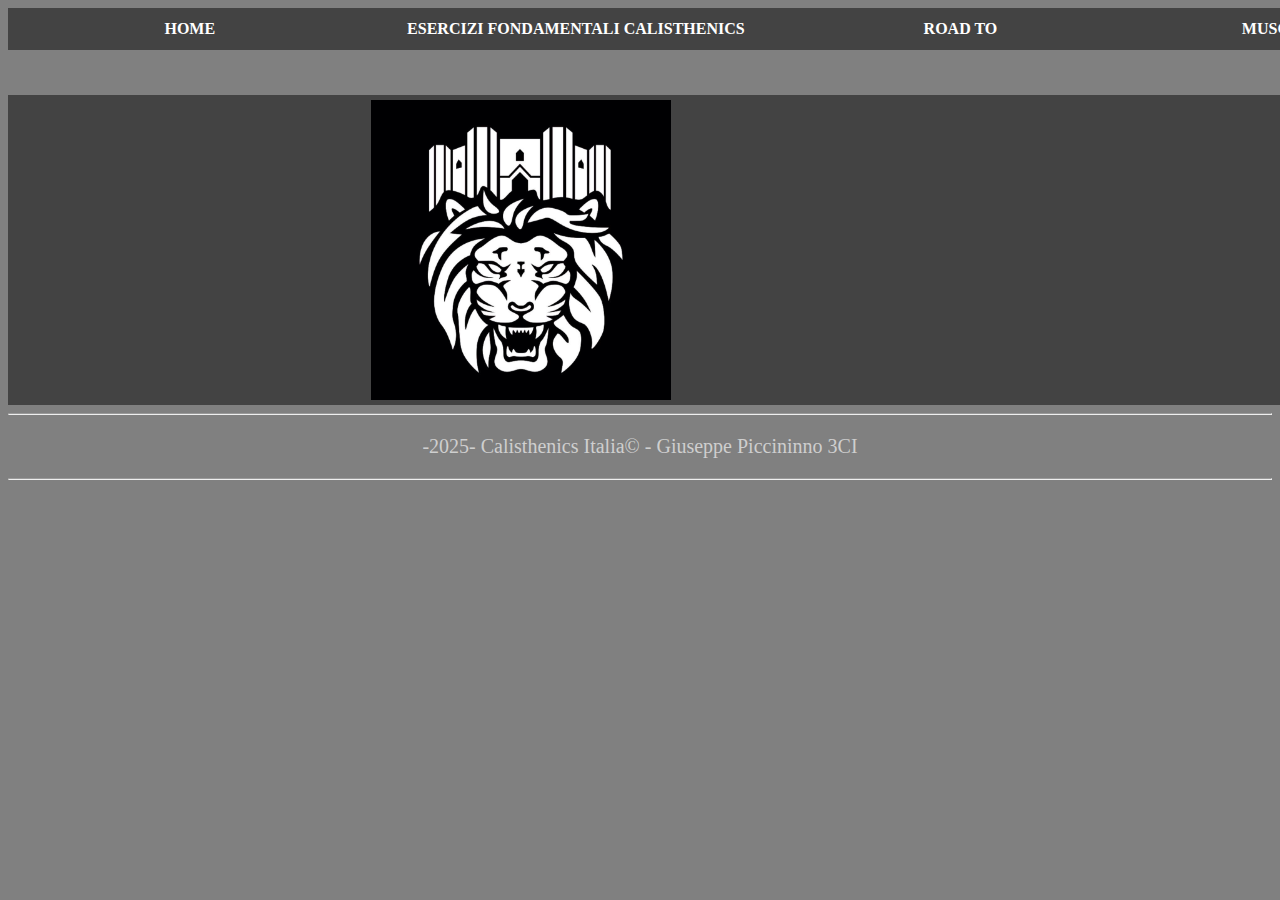
<file: progetto_cali/pagine/rami_c.html>
<!DOCTYPE PUBLIC HTML " --//W3C// DTD HTML 4.01 TRANSITIONAL--IT">
<html>
    <head bgcolor="grey">
        <meta http-equiv="Content-Type" content="html/text charset=iso-8859-1">
        <title>ALTRI RAMI DEL CALISTHENICS</title>
        <link rel="stylesheet" href="../css/style.css">
        <!--Struttura di selezione pagine-->
        <div>
            
        <table class="header">
            <tr padding="5px">
                <th>
                    <a href="../index.html">HOME</a>
                </th>
                <th>
                    <a href="./esercizi.html">ESERCIZI FONDAMENTALI CALISTHENICS</a>
                </th>
                <th>
                    <a href="./road_to.html">ROAD TO</a>
                </th>
                <th>
                    <a href="./muscoli.html">MUSCOLI COINVOLTI</a>
                </th>
                <th>
                    <a href="./rami_c.html">ALTRI RAMI DEL CALISTHENICS</a>
                </th>
            </tr>
        </table>
        </div>
    </head>
    <body bgcolor="grey">
        <!--PIEDE DELLA PAGINA-->
        <table class="piede_p">
            <tr>
                <caption>Link Riferimento CXA CREW</caption>
                <th>
                    <img src="../img/CXA.jpg" width="300px" alt="LOGO CXA">
                </th>
                <th>
                    <table>
                        <tr>
                            <th>
                                <a target="_blank" href="https://www.facebook.com/cxacrew/"><img src="../img/icons8-facebook-logo-50.png" ></a>
                                <a target="_blank" href="https://www.instagram.com/cxa_crew/"><img width="50px" src="../img/icons8-instagram-logo-48.png"></a>
                            </th>
                        </tr>
                        <tr>
                            <th>
                                Canali social CXA CREW
                            </th>
                        </tr>
                    </table> 
                </th>
            </tr>
        </table>
        <!--COPYRIGHT-->
        <hr>
        <p class="cr">
            -2025- Calisthenics Italia&copy - Giuseppe Piccininno 3CI
        </p> 
           
        <hr>
    </body>
    </body>
</html>
</file>
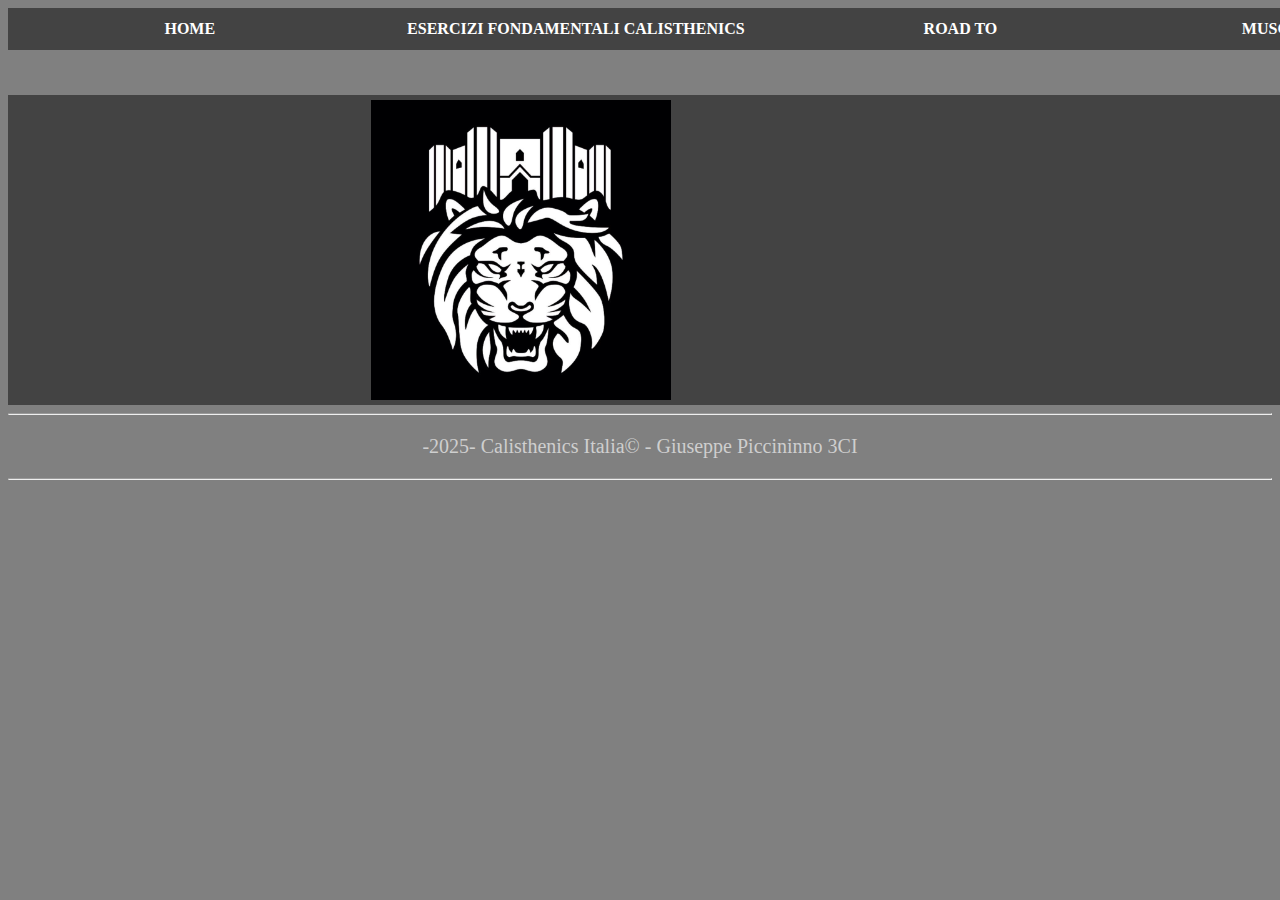
<file: progetto_cali/pagine/road_to.html>
<!DOCTYPE PUBLIC HTML " --//W3C// DTD HTML 4.01 TRANSITIONAL--IT">
<html>
    <head bgcolor="grey">
        <meta http-equiv="Content-Type" content="html/text charset=iso-8859-1">
        <title>ROAD TO</title>
        <link rel="stylesheet" href="../css/style.css">
        <!--Struttura di selezione pagine-->
        <div>
            
        <table class="header">
            <tr padding="5px">
                <th>
                    <a href="../index.html">HOME</a>
                </th>
                <th>
                    <a href="./esercizi.html">ESERCIZI FONDAMENTALI CALISTHENICS</a>
                </th>
                <th>
                    <a href="./road_to.html">ROAD TO</a>
                </th>
                <th>
                    <a href="./muscoli.html">MUSCOLI COINVOLTI</a>
                </th>
                <th>
                    <a href="./rami_c.html">ALTRI RAMI DEL CALISTHENICS</a>
                </th>
            </tr>
        </table>
        </div>
    </head>
    <body bgcolor="grey">
        <!--PIEDE DELLA PAGINA-->
        <table class="piede_p">
            <tr>
                <caption>Link Riferimento CXA CREW</caption>
                <th>
                    <img src="../img/CXA.jpg" width="300px" alt="LOGO CXA">
                </th>
                <th>
                    <table>
                        <tr>
                            <th>
                                <a target="_blank" href="https://www.facebook.com/cxacrew/"><img src="../img/icons8-facebook-logo-50.png" ></a>
                                <a target="_blank" href="https://www.instagram.com/cxa_crew/"><img width="50px" src="../img/icons8-instagram-logo-48.png"></a>
                            </th>
                        </tr>
                        <tr>
                            <th>
                                Canali social CXA CREW
                            </th>
                        </tr>
                    </table> 
                </th>
            </tr>
        </table>
        <!--COPYRIGHT-->
        <hr>
        <p class="cr">
            -2025- Calisthenics Italia&copy - Giuseppe Piccininno 3CI
        </p> 
           
        <hr>
    </body>
    </body>
</html>
</file>
<file: css/style.css>
/*tabella di intestazione*/

head{
    
    background-color:  rgb(67, 67, 67);
    
}
th,div{
    background-color: rgb(67, 67, 67);
    margin:0;
    border-color:rgb(67, 67, 67);
    text-align:center;
    width: 1920px;
    padding:5px;
    border-color:rgb(67, 67, 67);
    border-collapse:collapse;
    
}
img{
    border-radius:10px;
}
b{
    font-family:Impact;
    font-size:25pt;
}
p{
    color:white;
    font-family:'Times New Roman';
    font-size:15pt;
}
a{
    text-decoration:none;
    color:white;
}

.titolo_h{
    font-family:Impact;
    font-size:100pt;
}
.sottotitolo_h{
    font-family:Impact;
    font-size:15pt;
}
.titolo_ef{
    font-family:Impact;
    font-size:70pt;
}
.sottotitolo_ef{
    font-family:Impact;
    font-size:22pt;
}
.collegamenti_ef{
    font-family:Impact;
    font-size:15pt;
}
.titolo_rt{
    font-family:Impact;
    font-size:100pt;
}
.sottotitolo_rt{
    font-family:Impact;
    font-size:22pt;
}
.titolo_m{
    font-family:Impact;
    font-size:100pt;
}
.titolo_ar{
    font-family:Impact;
    font-size:100pt;
}
.sottotitolo_ar{
    font-family:Impact;
    font-size:22pt;
}

#aneddoto{
    text-align:center;
    border-color:solid black;
}
#cosa-e,#come-a{
    font-family:'Times New Roman';
    font-size:15pt;
    
}
html {
    scroll-behavior: smooth;
}

#pro_contro{
    width: 80%;
    margin: 20pt auto;
    border-collapse: collapse;
    font-family: Arial, sans-serif;
    text-align: left;
}
#pro_contro ul,#pro_contro li,#pro_contro td{
    font-size:15pt;
    font-family:'Times New Roman';
}
#conclusioni{
    margin-left:120px;
    margin-right:120px;
    text-align:justify;
}
caption {
      caption-side: top;
      text-align: left;
      font-weight: bold;
      font-size: 23pt;
      font-family:Impact;
      margin-bottom: 10px;
    }

/*piede pagina*/
.piede_p,.piede_p th{
    width:1920;
    border-collapse:collapse;
    border-spacing:0;

}
.piede_p caption{
    text-align: right;
    margin-right:200px;
}
/*Copyright*/
.cr{
    text-align:center;
    font-family:Impact;
    color: rgba(255, 255, 255, 0.624);
}

/*Spiegazione trazioni e push up e dips e Varianti es e conclusione ef, testo st rt*/
.sTrazione,.sPush,.sDips,.t_skill span,.e_variante span,.e_variante ul,.conclusioni_ef span,
.t_sottotitolo_rt span,.scheda_a span,.scheda_a ul,
.s_muscoli span,.esercizi ul,.esercizi span{
    font-family:'Times New Roman';
    font-size:17pt;
    
}

/*Trazioni e dips video Video*/
.t_video video,.d_video video{
    box-shadow: 0 4px 10px rgba(0, 0, 0, 0.5);
    border-radius: 8px;
}
/*Titolo dei sotto paragrafi evidenziati*/
.t_video h2,.sTrazione h2,.d_video h2, .t_skill h2,.scheda_a h2,.esercizi h2{
    font-family:Impact;
    font-weight: bold;
}


.t_video,.d_video{
    vertical-align: top;
    width: 60%;
    text-align: center;
}

/*Per es Variante*/
.e_variante h3{
    font-family:Impact;
    font-weight: bold;
    font-size:20pt;
}

/*Spiegazione Cali skill*/
.t_skill h2{
    text-align:center,justify;
}
.t_skill{
    margin-left:10%;
    margin:10px;
    
}
/*testo conclusioni */

/*Testo per l'attenzione*/
#t_attenzione{
    color:rgb(186, 0, 0);
    justify-content: center;
    font-weight:900;
}

.header a:hover{
    text-decoration:underline;
}
/*Muscoli coinvolti */
.s_muscoli h2{
    font-family:Impact;
    font-size:40pt;
}
/*Conclusione altri rami cali*/
.conclusione_ar span{
    color:white;
    font-family:'Times New Roman';
    font-size:20pt;
}
</file>
<file: progetto_cali/css/style.css>
/*tabella di intestazione*/

head{
    
    background-color:  rgb(67, 67, 67);
    
}
th,div{
    background-color: rgb(67, 67, 67);
    margin:0;
    border-color:rgb(67, 67, 67);
    text-align:center;
    width: 1920px;
    padding:5px;
    border-color:rgb(67, 67, 67);
    border-collapse:collapse;
    
}
b{
    font-family:Impact;
    font-size:25pt;
}
p{
    color:white;
    font-family:'Times New Roman';
    font-size:15pt;
}
a{
    text-decoration:none;
    color:white;
}

.titolo_h{
    font-family:Impact;
    font-size:100pt;
}
.sottotitolo_h{
    font-family:Impact;
    font-size:15pt;
}
.titolo_ef{
    font-family:Impact;
    font-size:70pt;
}
.sottotitolo_ef{
    font-family:Impact;
    font-size:22pt;
}
#aneddoto{
    text-align:center;
    border-color:solid black;
}
#cosa-e,#come-a{
    font-family:'Times New Roman';
    font-size:15pt;
    
}
html {
    scroll-behavior: smooth;
}

#pro_contro{
    width: 80%;
    margin: 20pt auto;
    border-collapse: collapse;
    font-family: Arial, sans-serif;
    text-align: left;
}
#pro_contro ul,#pro_contro li,#pro_contro td{
    font-size:15pt;
    font-family:'Times New Roman';
}
#conclusioni{
    margin-left:120px;
    margin-right:120px;
    text-align:justify;
}
caption {
      caption-side: top;
      text-align: left;
      font-weight: bold;
      font-size: 23pt;
      font-family:Impact;
      margin-bottom: 10px;
    }

/*piede pagina*/
.piede_p,.piede_p th{
    width:1920;
    border-collapse:collapse;
    border-spacing:0;

}
.piede_p caption{
    text-align: right;
    margin-right:200px;
}
.cr{
    text-align:center;
    font-family:Impact;
    color: rgba(255, 255, 255, 0.624);
}

/*Spiegazione trazioni e push up e dips*/
.sTrazione,.sPush,.sDips{
    font-family:'Times New Roman';
    font-size:17pt;
    
}
/*Trazioni e dips video Video*/
.t_video video,.d_video video{
    box-shadow: 0 4px 10px rgba(0,0,0,0.5);
    border-radius: 8px;
}
.t_video h2,.sTrazione h2,.d_video h2{
    font-family:Impact;
    font-weight: bold;
}
.t_video,.d_video{
    vertical-align: top;
    width: 60%;
    text-align: center;
}

/*Push up*/
</file>
